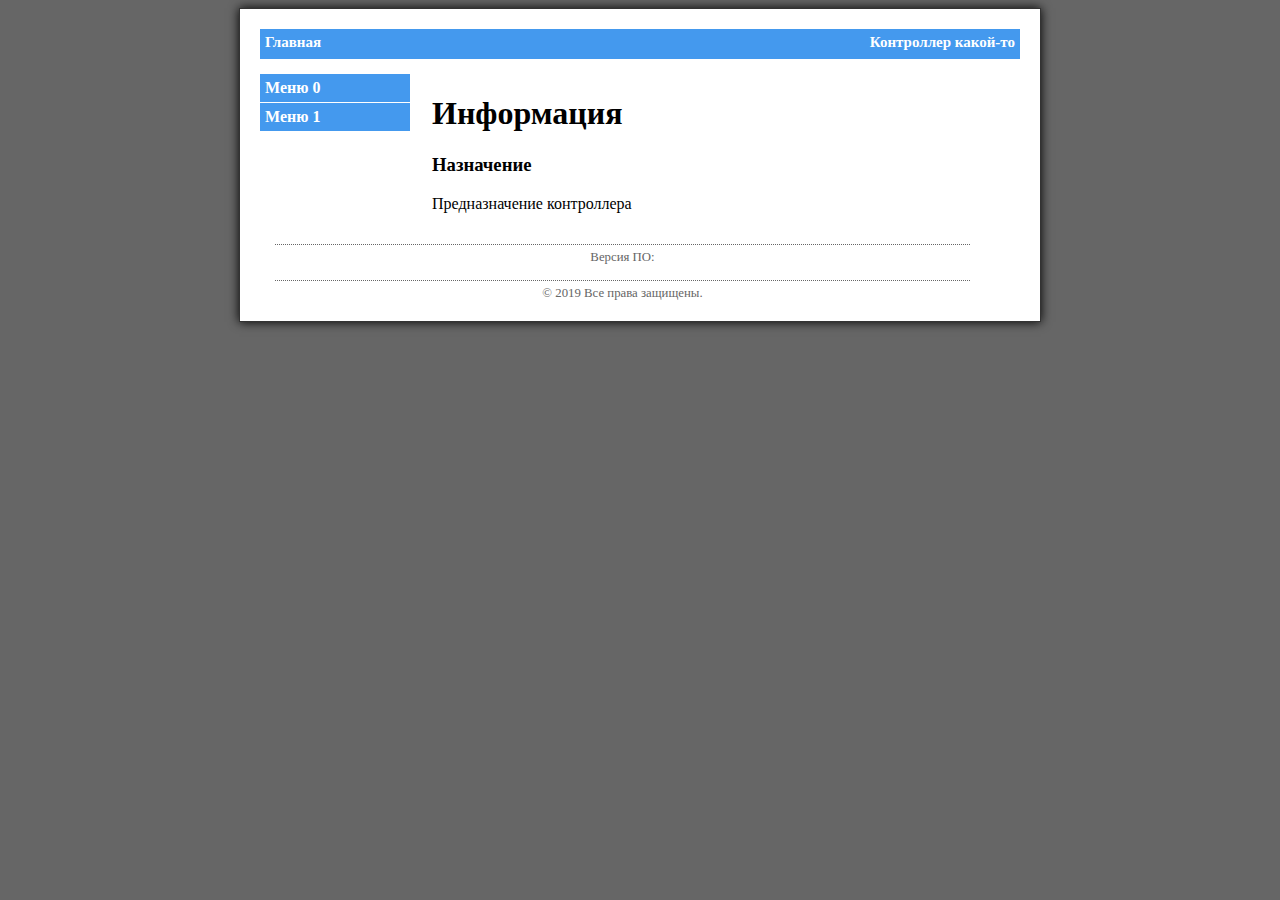
<file: src/web/httpd/index.html>
<!DOCTYPE html>
<html>
<head>
	<title>Кто я?</title>
	<link rel="shortcut icon" href="/favicon.ico">
	<link rel="stylesheet" href="style.css">
	<script src="./js/jquery.js"></script>
	<meta charset="utf-8">
	<meta http-equiv="Cache-Control" content="no-cache">
	<meta http-equiv="Cache-Control" content="must-revalidate">
	<meta http-equiv="Cache-Control" content="no-store">
	<meta http-equiv="Pragma" content="no-cache">
	<meta http-equiv="Expires" content="-1">
</head>

<body>
	<div class="application">
		<div class="width100">
			<div class="base">
				<div class="title_left"><a href="/index.html" id="info">Главная</a></div>
				<div class="title_right"><a href="/index.html" id="info">Контроллер какой-то</a></div>
			</div>
		</div>
		<p class="error" id="iderror">
			<b>ПРЕДУПРЕЖДЕНИЕ:</b> Не поддерживается Internet Explorer. Используйте для работы Google Chrome или Mozilla FireFox</p>
		<div class="base">
			<div class="left-bar" id="main-menu">
				<a href="/index.html" id="menu_0">Меню 0</a>
				<a href="/index.html" id="menu_1">Меню 1</a>
			</div>
			<div class="width80">
				<div id="content" class="content">
					<h1>Информация</h1>
					<h3>Назначение</h3>
					<p text-align="justify">Предназначение контроллера</p>
				</div>
			</div>
		</div>
		<div id="version" class="footer">Версия ПО:</div>
		<div id="footer" class="footer">&copy; 2019 Все права защищены.</div>
	</div>
</body>
</html>
</file>
<file: src/web/httpd/style.css>
﻿body {
	background-color: rgba(0, 0, 0, 0.6);
}

.application {
	width: 760px;
	margin: auto;
	padding: 20px;
	border: 1px solid #333;
	background-color: #fff;
	box-shadow: 0 0 10px rgba(0, 0, 0, 1.5);
	-webkit-box-shadow: 0 0 10px rgba(0, 0, 0, 1.5);
	-moz-box-shadow: 0 0 10px rgba(0, 0, 0, 1.5);
}

.width100 {
	width: 100%;
}

.width80 {
	width: 80%;
}

.img {
	margin: 5px;
}

.base {
	width: 100%;
	display: inline-flex;
}

.left-bar {
	width: 20%;
	padding-right: 10px;
}
.title_right, .title_left, .title {
	width: 50%;
	background: #49e;
	padding: 5px;
	font-size: 15px;
	font-weight: bold;
	color: #fff;
	margin-bottom: 15px;
	height: 20px;
}
.title_right {
	text-align: right;
}
.title_left {
	text-align: left;
}
.title {
	text-align: center;
}
	.title_right a, .title a, .title_left a {
		display: block;
		color: white;
		font-weight: bold;
		text-decoration: none;
	}
	.left-bar a {
		display: flex;
		background: #49e;
		color: white;
		padding: 5px;
		font-weight: bold;
		border-bottom: 1px solid #fff;
		text-decoration: none;
	}
	.title_left a:hover,
	.title_right a:hover,
	.title a:hover,
	.left-bar a:hover {
		background: #7be;
	}

.footer {
	color: #666;
	font-size: 0.8em;
	text-align: center;
	margin: 15px 50px 0 15px;
	padding-top: 5px;
	border-top: 1px dotted #666;
}

.error {
	padding: 10px;
	background: #fdd;
	border-left: 3px solid #900;
	display: none;
}

.content {
	width: 98%;
	padding-left: 2%;
}
</file>
